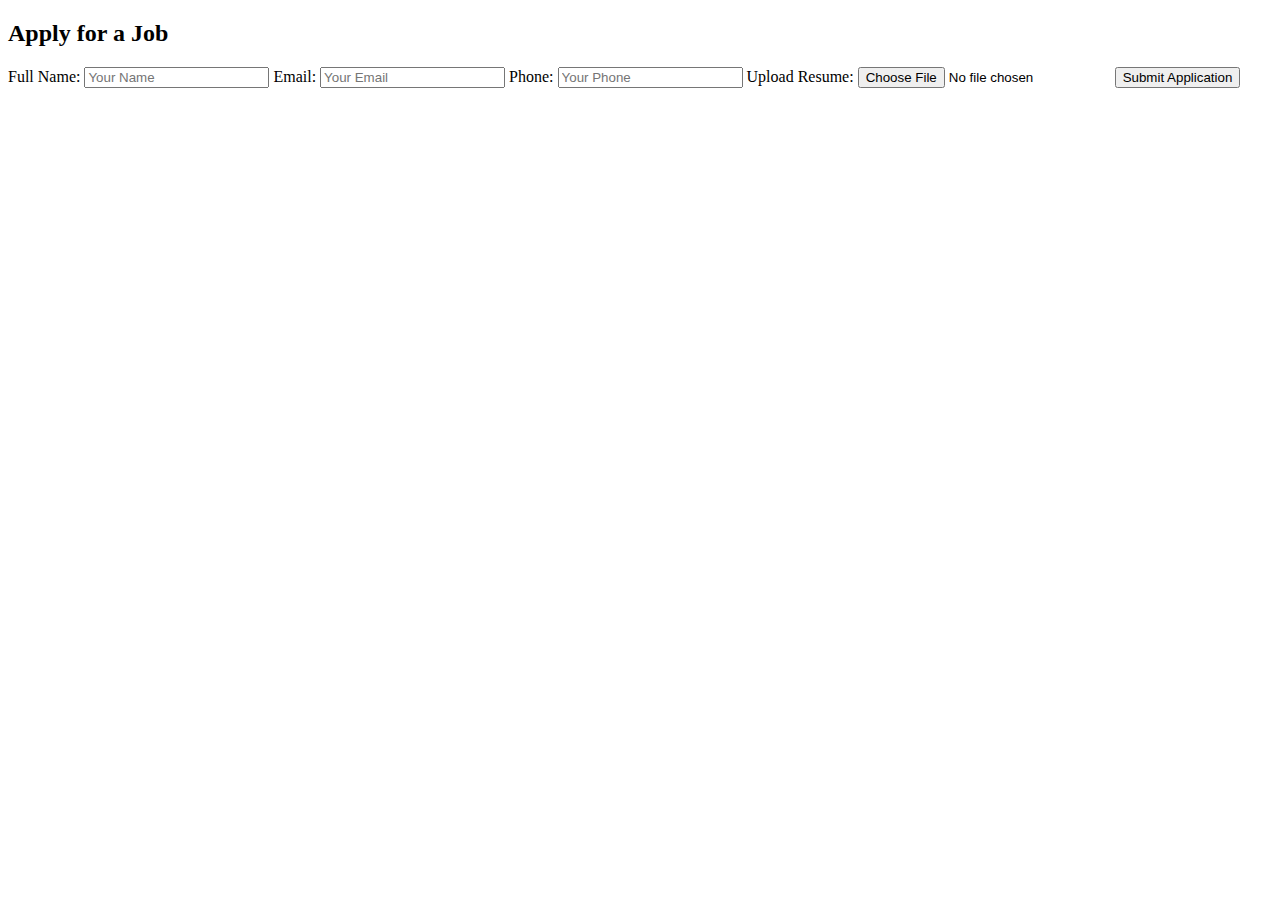
<file: job-application.html>
<!DOCTYPE html>
<html>
<head>
    <title>Job Application - Voltleaf</title>
</head>
<body>
    <h2>Apply for a Job</h2>
    <form>
        <label>Full Name:</label>
        <input type="text" placeholder="Your Name" required>
        <label>Email:</label>
        <input type="email" placeholder="Your Email" required>
        <label>Phone:</label>
        <input type="tel" placeholder="Your Phone" required>
        <label>Upload Resume:</label>
        <input type="file" accept=".pdf,.doc,.docx" required>
        <button type="submit">Submit Application</button>
    </form>
</body>
</html>
</file>
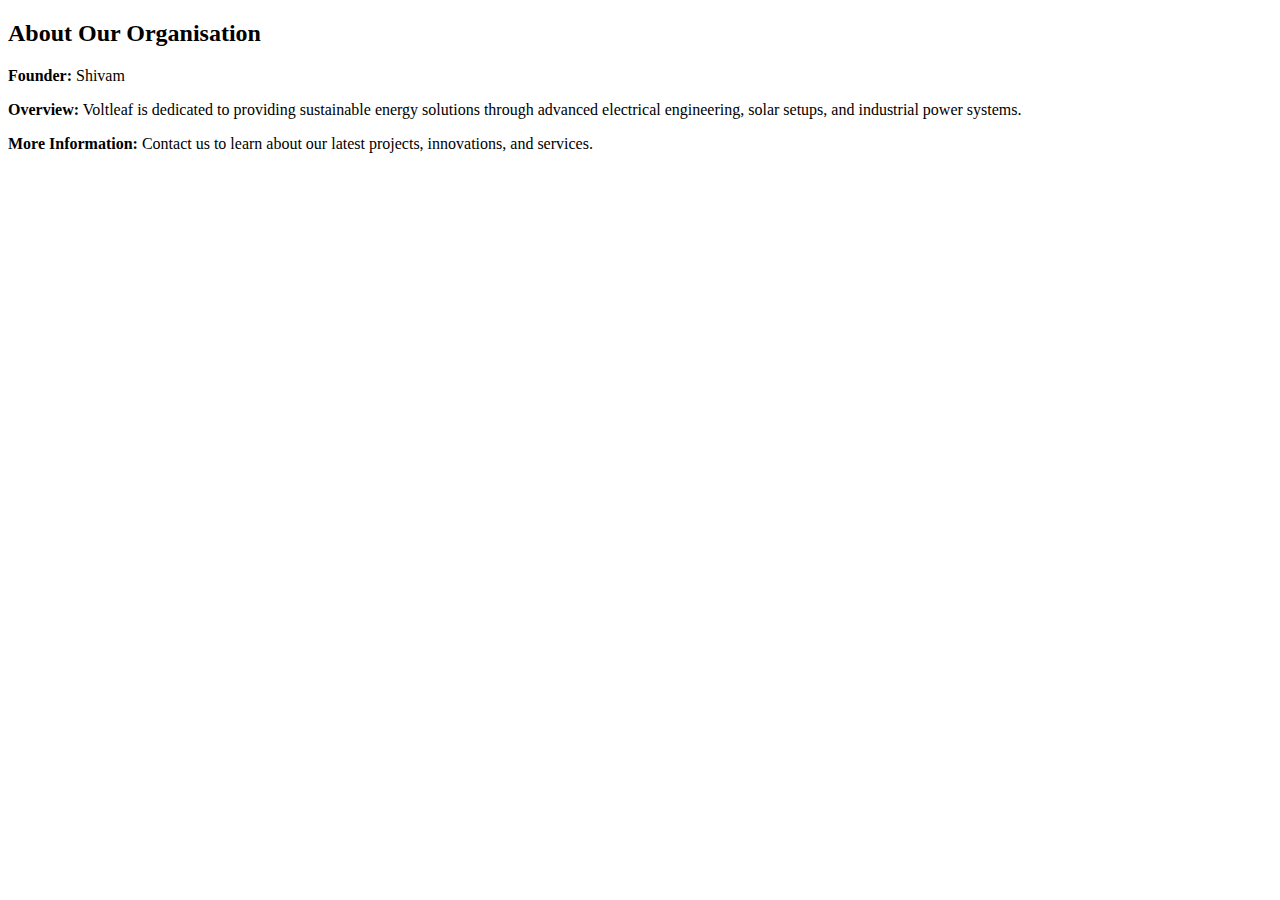
<file: organisation-overview.html>
<!DOCTYPE html>
<html>
<head>
    <title>Organisation Overview - Voltleaf</title>
</head>
<body>
    <h2>About Our Organisation</h2>
    <p><strong>Founder:</strong> Shivam</p>
    <p><strong>Overview:</strong> Voltleaf is dedicated to providing sustainable energy solutions through advanced electrical engineering, solar setups, and industrial power systems.</p>
    <p><strong>More Information:</strong> Contact us to learn about our latest projects, innovations, and services.</p>
</body>
</html>
</file>
